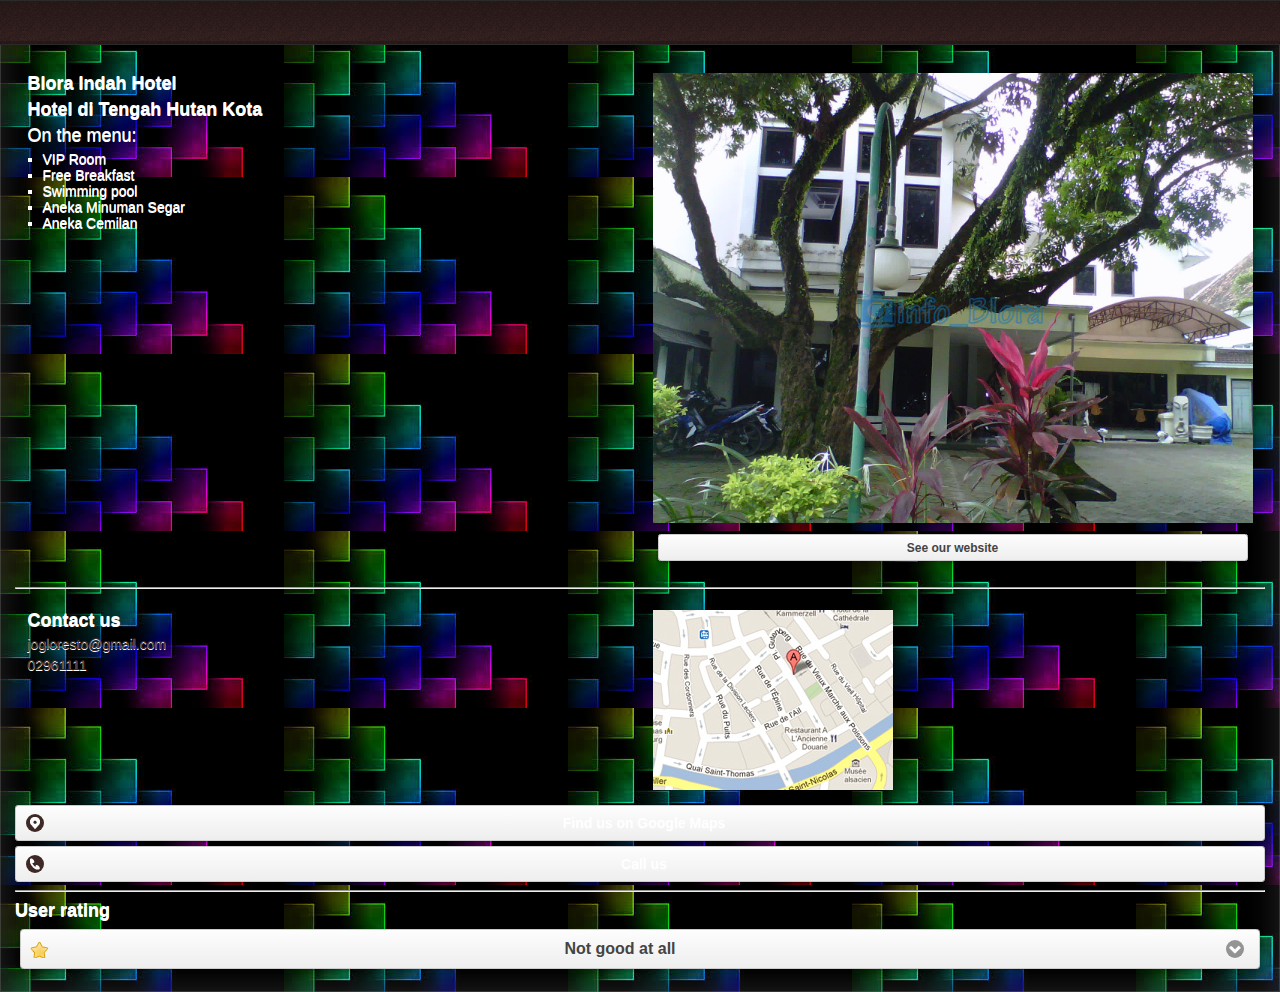
<file: my_data/www/BLRindah.html>
<!DOCTYPE html> 
<html> 
<head> 
	<meta charset="UTF-8">
	<title>Blora Mustika</title> 
	<meta name="viewport" content="width=device-width, initial-scale=1"> 
	<link rel="stylesheet" href="jquery.mobile.structure-1.0.1.css" />
	<link rel="apple-touch-icon" href="images/launch_icon_57.png" />
	<link rel="apple-touch-icon" sizes="72x72" href="images/launch_icon_72.png" />
	<link rel="apple-touch-icon" sizes="114x114" href="images/launch_icon_114.png" />
	<link rel="stylesheet" href="jquery.mobile-1.0.1.css" />
	<link rel="stylesheet" href="custom.css" />
	<script src="js/jquery-1.7.1.min.js"></script>
	<script src="js/jquery.mobile-1.0.1.min.js"></script>
</head> 
<body> 
<div id="restau" data-role="page" data-add-back-btn="true">
	
	<div data-role="header"> 
		<h1> Restaurant Picker</h1>
	</div> 
	
	<div data-role="content">
	<div class="ui-grid-a" id="restau_infos">	
		<div class="ui-block-a">
		<h1><strong> Blora Indah Hotel</strong></h1>
		<p><strong>  Hotel di Tengah Hutan Kota</strong></p>
		<p> On the menu: </p>
			<ul> 
				<li> VIP Room</li>
				<li> Free Breakfast </li>
				<li> Swimming pool </li>
				<li> Aneka Minuman Segar </li>
                <li> Aneka Cemilan </li>
							</ul>			
		</div>		
		<div class="ui-block-b">
		<p><img src="bl.jpg" alt="jeannette photo"/></p>
		<p><a href="http://www.infoblora.com/2013/02/hotel-blora-indah_8.html" rel="external" data-role="button"> See our website</a></p>
		</div>
	</div><!-- /grid-a -->
	<hr/>
	
	<div class="ui-grid-a" id="contact_infos">	
		<div class="ui-block-a">
		<h2> Contact us</h2>
		<p>jogloresto@gmail.com</p>
		<p> 02961111	</p>		
		</div>		
		<div class="ui-block-b">
		<img src="01_maps.jpg" alt="plan jeanette"/>
		</div>
	</div><!-- /grid-a -->
	<div id="contact_buttons">	
		<a href="https://www.google.co.id/maps/place/Blora+Indah/@-6.970933,111.435495,15z/data=!4m2!3m1!1s0x0:0xbce4ec0aa17e371a?sa=X&ei=MmiCVfeyGsTe8AXA5YG4AQ&ved=0CHwQ_BIwDg" data-role="button" data-icon="maps"> Find us on Google Maps </a> 	
		<a href="tel:0388161072"  data-role="button" data-icon="tel"> Call us </a>	
	</div>	
	<hr/>
	
	<div id="notation">	
	<form>
	<label for="select-choice-0" class="select"><h2> User rating </h2></label>
		<select name="note_utilisateur" id="note_utilisateur" data-native-menu="false" data-theme="c" >
		   <option value="one" class="one"> Not good at all </option>
		   <option value="two" class="two">Average </option>
		   <option value="three" class="three">Pretty good </option>
		   <option value="four" class="four"> Excellent </option>
		</select>	
	</form>
	</div>


	<script type="text/javascript">

	$( '#restau' ).live( 'pageinit',function(event){
		var SelectedOptionClass = $('option:selected').attr('class');
		$('div.ui-select').addClass(SelectedOptionClass);
		
		$('#note_utilisateur').live('change', function(){	 
			$('div.ui-select').removeClass(SelectedOptionClass);
			
			SelectedOptionClass = $('option:selected').attr('class');
			$('div.ui-select').addClass(SelectedOptionClass);		
			
		 });
		
	  
	});

	</script>
	

	</div>


</div><!-- /page -->
</body>
</html>
</file>
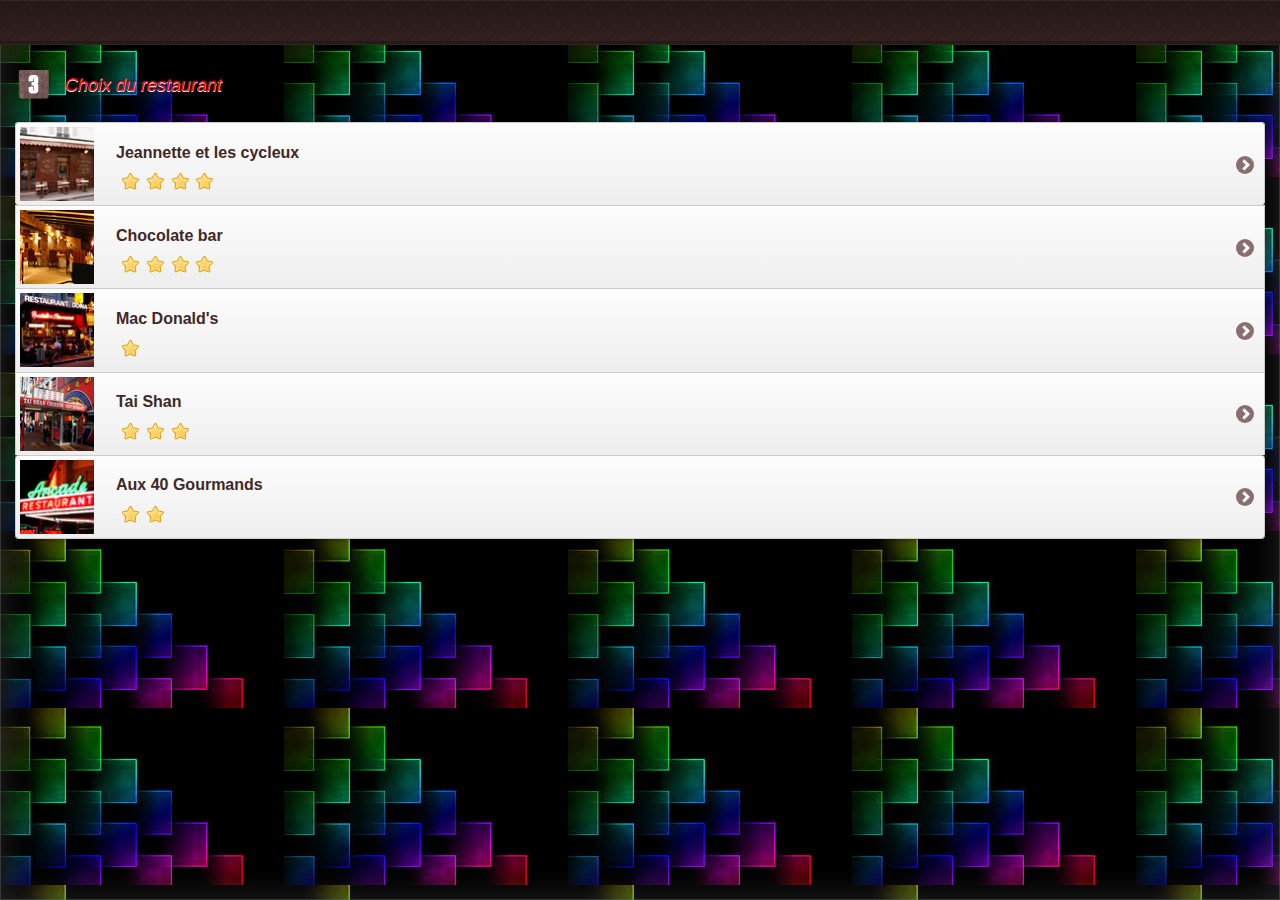
<file: my_data/www/choix_restau.html>
<!DOCTYPE html> 
<html> 
<head> 
	<meta charset="UTF-8">
	<title>Restaurant Picker</title> 
	<meta name="viewport" content="width=device-width, initial-scale=1"> 
	<link rel="stylesheet" href="jquery.mobile.structure-1.0.1.css" />
	<link rel="apple-touch-icon" href="images/launch_icon_57.png" />
	<link rel="apple-touch-icon" sizes="72x72" href="images/launch_icon_72.png" />
	<link rel="apple-touch-icon" sizes="114x114" href="images/launch_icon_114.png" />
	<link rel="stylesheet" href="jquery.mobile-1.0.1.css" />
	<link rel="stylesheet" href="custom.css" />
	<script src="js/jquery-1.7.1.min.js"></script>
	<script src="js/jquery.mobile-1.0.1.min.js"></script>
</head> 
<body> 
<div id="choisir_restau" data-role="page" data-add-back-btn="true">
	
	<div data-role="header"> 
		<h1> Restaurant Picker</h1>
	</div> 

	<div data-role="content">
	
	<div class="choice_list"> 
	<h1> Choix du restaurant </h1>
	
	<ul data-role="listview" data-inset="true" >
	<li><a href="restaurant.html" data-transition="slidedown"> <img src="restau01_mini.jpg"/> <h2> Jeannette et les cycleux </h2> <p class="classement four"> 4 étoiles </p></a></li>
	<li><a href="restaurant.html" data-transition="slidedown"> <img src="restau02_mini.jpg "/> <h2> Chocolate bar  </h2> <p class="classement four"> 4 étoiles </p> </a></li>
	<li><a href="restaurant.html" data-transition="slidedown"> <img src="restau03_mini.jpg "/> <h2> Mac Donald's</h2> <p class="classement one"> 1 étoiles </p> </a></li>
	<li><a href="restaurant.html" data-transition="slidedown"> <img src="restau04_mini.jpg "/> <h2> Tai Shan</h2> <p class="classement three"> 3 étoile </p> </a></li>
	<li><a href="restaurant.html" data-transition="slidedown"> <img src=" restau05_mini.jpg"/> <h2> Aux 40 Gourmands</h2> <p class="classement two"> 2 étoiles </p> </a></li>
	</ul>	
	
	</div>
	</div>

</div><!-- /page -->
</body>
</html>
</file>
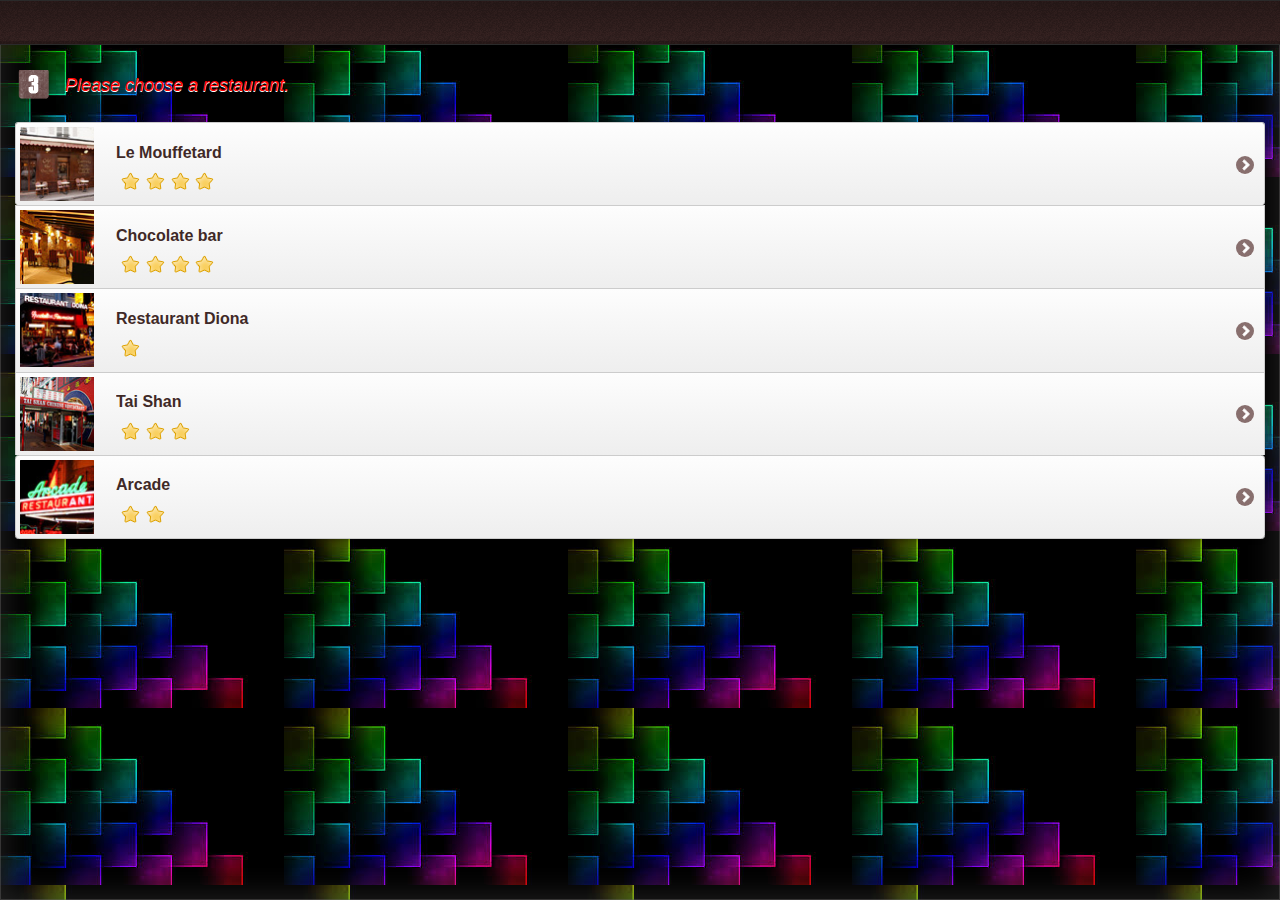
<file: my_data/www/choose_restaurant.html>
<!DOCTYPE html> 
<html> 
<head> 
	<meta charset="UTF-8">
	<title>Restaurant Picker</title> 
	<meta name="viewport" content="width=device-width, initial-scale=1"> 
	<link rel="stylesheet" href="jquery.mobile.structure-1.0.1.css" />
	<link rel="apple-touch-icon" href="images/launch_icon_57.png" />
	<link rel="apple-touch-icon" sizes="72x72" href="images/launch_icon_72.png" />
	<link rel="apple-touch-icon" sizes="114x114" href="images/launch_icon_114.png" />
	<link rel="stylesheet" href="jquery.mobile-1.0.1.css" />
	<link rel="stylesheet" href="custom.css" />
	<script src="js/jquery-1.7.1.min.js"></script>
	<script src="js/jquery.mobile-1.0.1.min.js"></script>
</head> 
<body> 
<div id="choisir_restau" data-role="page" data-add-back-btn="true">
	
	<div data-role="header"> 
		<h1> Restaurant Picker</h1>
	</div> 

	<div data-role="content">
	
	<div class="choice_list"> 
	<h1> Please choose a restaurant.</h1>
	
	<ul data-role="listview" data-inset="true" >
	<li><a href="restaurant.html" data-transition="slidedown"> <img src="restau01_mini.jpg"/> <h2> Le Mouffetard</h2> <p class="classement four"> 4 stars  </p></a></li>
	<li><a href="restaurant.html" data-transition="slidedown"> <img src="restau02_mini.jpg "/> <h2> Chocolate bar  </h2> <p class="classement four"> 4 stars  </p> </a></li>
	<li><a href="restaurant.html" data-transition="slidedown"> <img src="restau03_mini.jpg "/> <h2> Restaurant Diona</h2> <p class="classement one"> 1 star  </p> </a></li>
	<li><a href="restaurant.html" data-transition="slidedown"> <img src="restau04_mini.jpg "/> <h2> Tai Shan</h2> <p class="classement three"> 3 stars  </p> </a></li>
	<li><a href="restaurant.html" data-transition="slidedown"> <img src=" restau05_mini.jpg"/> <h2> Arcade</h2> <p class="classement two"> 2 stars </p> </a></li>
	</ul>	
	
	</div>
	</div>

</div><!-- /page -->
</body>
</html>
</file>
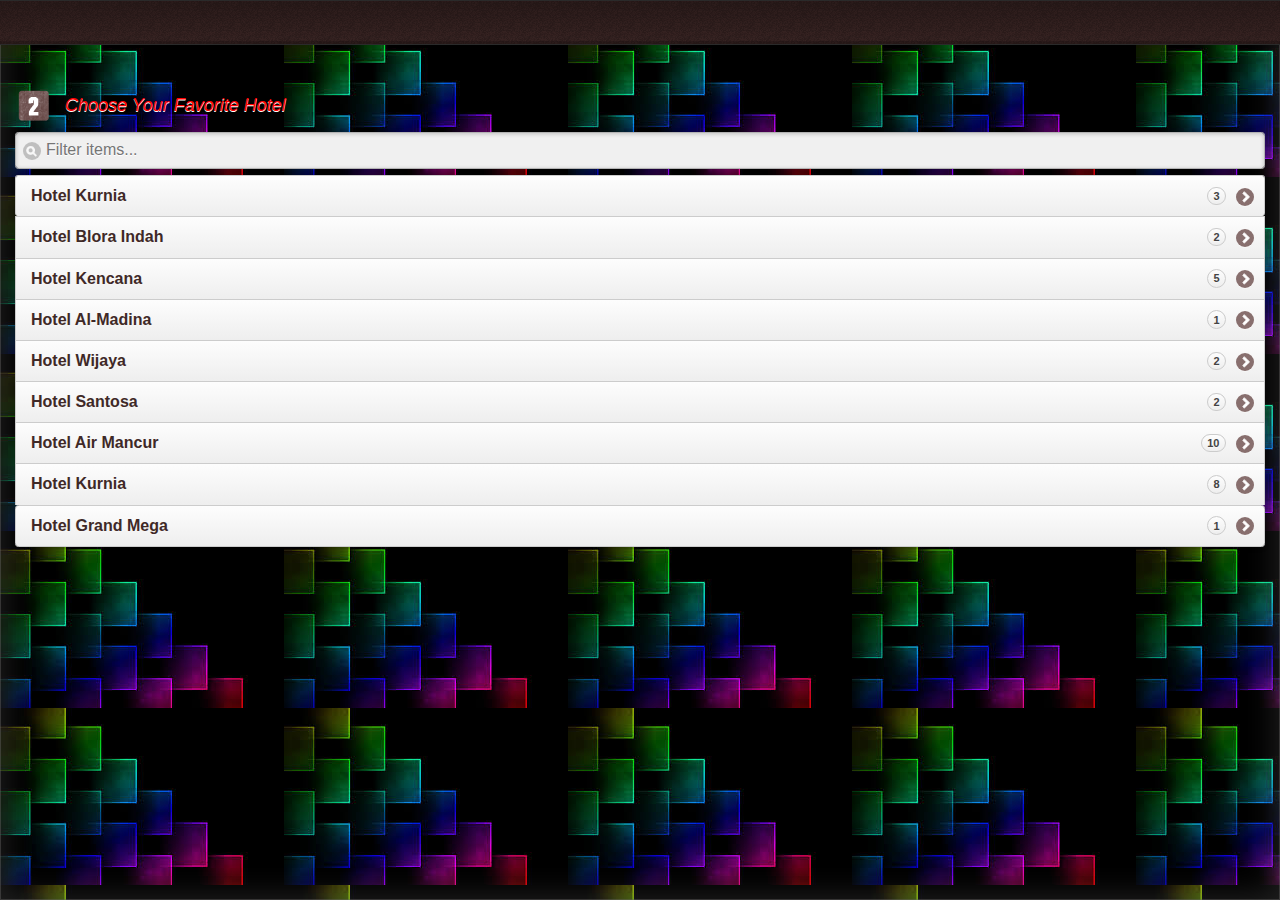
<file: my_data/www/choose_town.html>
<!DOCTYPE html> 
<html> 
<head> 
	 <meta charset="UTF-8">
	<title>Restaurant Picker</title> 
	<meta name="viewport" content="width=device-width, initial-scale=1"> 
	<link rel="stylesheet" href="jquery.mobile.structure-1.0.1.css" />
	<link rel="apple-touch-icon" href="images/launch_icon_57.png" />
	<link rel="apple-touch-icon" sizes="72x72" href="images/launch_icon_72.png" />
	<link rel="apple-touch-icon" sizes="114x114" href="images/launch_icon_114.png" />
	<link rel="stylesheet" href="jquery.mobile-1.0.1.css" />
	<link rel="stylesheet" href="custom.css" />
	<script src="js/jquery-1.7.1.min.js"></script>
	<script src="js/jquery.mobile-1.0.1.min.js"></script>
</head> 
<body> 
<div id="choisir_ville" data-role="page" data-add-back-btn="true">
	
	<div data-role="header"> 
		<h1> Restaurant Picker</h1>
	</div> 

	<div data-role="content">
	
	<div class="choice_list"> 
	<h1> Choose Your Favorite Hotel </h1>
	
	<ul data-role="listview" data-inset="true" data-filter="true"  >
	<li><a href="choose_restaurant.html"  data-transition="slidedown"> Hotel Kurnia <span class="ui-li-count" > 3 </span></a> </li>
	<li><a href="choose_restaurant.html"  data-transition="slidedown"> Hotel Blora Indah <span class="ui-li-count" > 2 </span></a> </li>
	<li><a href="choose_restaurant.html" data-transition="slidedown">  Hotel Kencana <span class="ui-li-count" > 5 </span></a> </li>
	<li><a href="choose_restaurant.html" data-transition="slidedown"> Hotel Al-Madina <span class="ui-li-count" > 1</span></a> </li>
	<li><a href="choose_restaurant.html" data-transition="slidedown"> Hotel Wijaya <span class="ui-li-count" > 2</span></a> </li>	
	<li><a href="choose_restaurant.html" data-transition="slidedown"> Hotel Santosa<span class="ui-li-count" > 2</span></a> </li>
	<li><a href="choose_restaurant.html" data-transition="slidedown"> Hotel Air Mancur <span class="ui-li-count" > 10 </span></a> </li>	
	<li><a href="choose_restaurant.html" data-transition="slidedown"> Hotel Kurnia<span class="ui-li-count" > 8 </span></a> </li>
	<li><a href="choose_restaurant.html" data-transition="slidedown"> Hotel Grand Mega <span class="ui-li-count" > 1 </span></a> </li>
	
	</ul>
	</div>
	
	</div>

</div><!-- /page -->
</body>
</html>
</file>
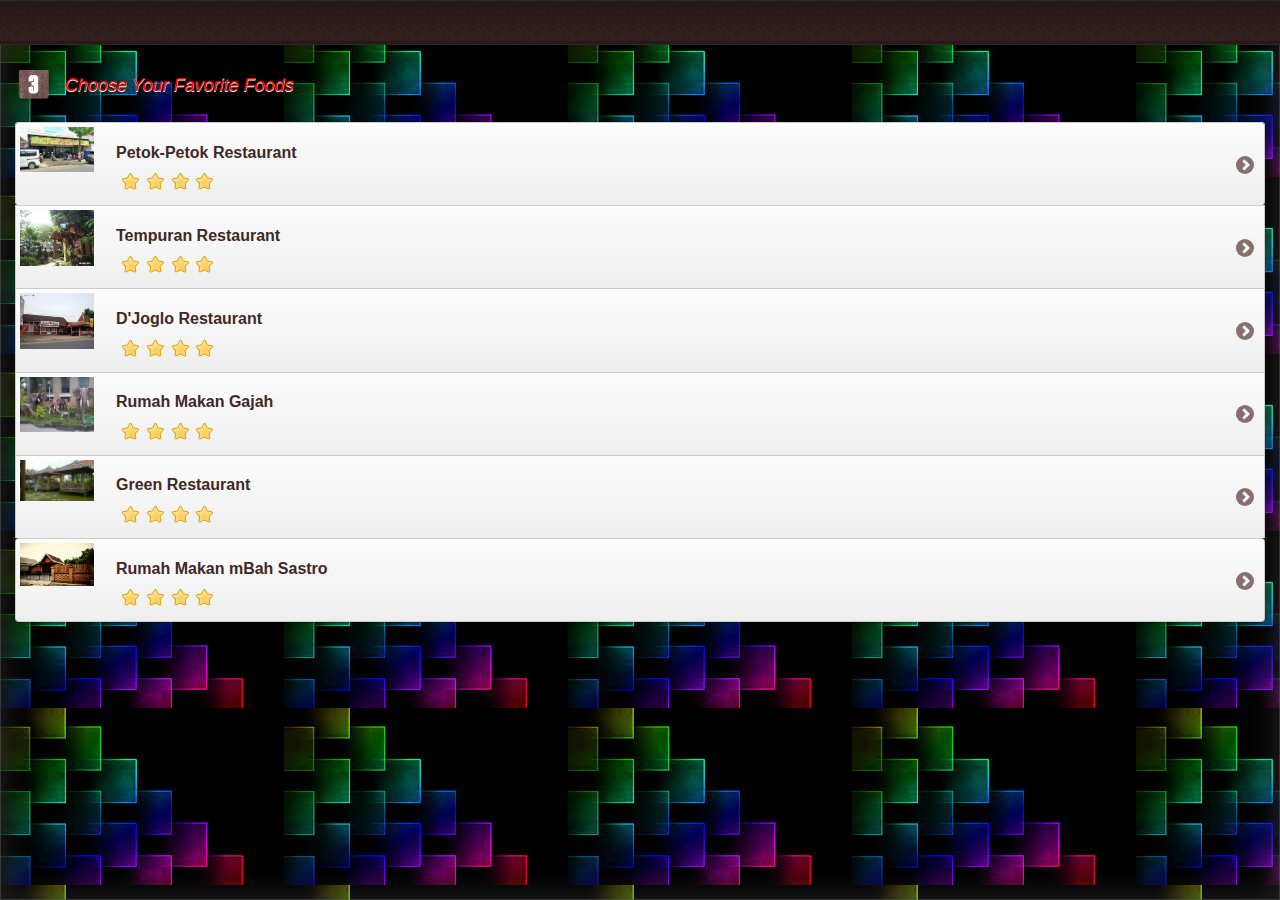
<file: my_data/www/chose_makan.html>
<!DOCTYPE html> 
<html> 
<head> 
	<meta charset="UTF-8">
	<title>Blora Mustika</title> 
	<meta name="viewport" content="width=device-width, initial-scale=1"> 
	<link rel="stylesheet" href="jquery.mobile.structure-1.0.1.css" />
	<link rel="apple-touch-icon" href="images/launch_icon_57.png" />
	<link rel="apple-touch-icon" sizes="72x72" href="images/launch_icon_72.png" />
	<link rel="apple-touch-icon" sizes="114x114" href="images/launch_icon_114.png" />
	<link rel="stylesheet" href="jquery.mobile-1.0.1.css" />
	<link rel="stylesheet" href="custom.css" />
	<script src="js/jquery-1.7.1.min.js"></script>
	<script src="js/jquery.mobile-1.0.1.min.js"></script>
</head> 
<body> 
<div id="choisir_restau" data-role="page" data-add-back-btn="true">
	
	<div data-role="header"> 
		<h1> Restaurant Picker</h1>
	</div> 

	<div data-role="content">
	
	<div class="choice_list"> 
	<h1> Choose Your Favorite Foods </h1>
	
	<ul data-role="listview" data-inset="true" >
	<li><a href="petokP.html" data-transition="slidedown"> <img src="petok.jpg"/> <h2> Petok-Petok Restaurant </h2> <p class="classement five"> 4 étoiles </p></a></li>
	<li><a href="tempuran.html" data-transition="slidedown"> <img src="tempu.jpg "/> <h2> Tempuran Restaurant  </h2> <p class="classement five"> 4 étoiles </p> </a></li>
	<li><a href="joglo.html" data-transition="slidedown"> <img src="joglo.jpg "/> <h2> D'Joglo Restaurant</h2> <p class="classement five"> 1 étoiles </p> </a></li>
	<li><a href="restaurant.html" data-transition="slidedown"> <img src="gajah.jpg "/> <h2> Rumah Makan Gajah</h2> <p class="classement five"> 3 étoile </p> </a></li>
	<li><a href="restaurant.html" data-transition="slidedown"> <img src=" green.jpg"/> <h2> Green Restaurant</h2> <p class="classement five"> 2 étoiles </p> </a></li>
	<li><a href="restaurant.html" data-transition="slidedown"> <img src=" sastro.jpg"/> <h2> Rumah Makan mBah Sastro</h2> <p class="classement five"> 2 étoiles </p> </a></li>
	
	</ul>	
	
	</div>
	</div>

</div><!-- /page -->
</body>
</html>
</file>
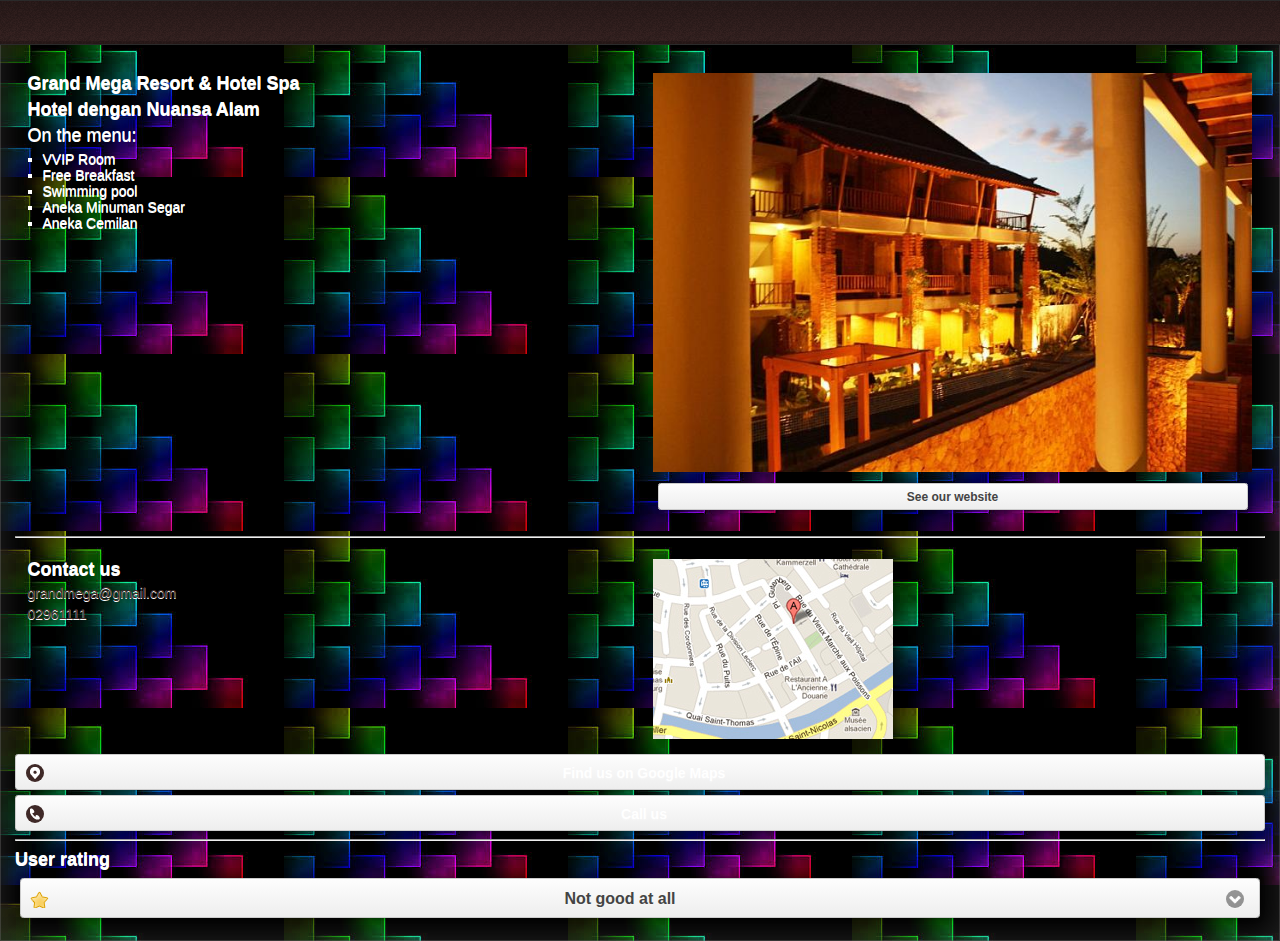
<file: my_data/www/grandMega.html>
<!DOCTYPE html> 
<html> 
<head> 
	<meta charset="UTF-8">
	<title>Blora Mustika</title> 
	<meta name="viewport" content="width=device-width, initial-scale=1"> 
	<link rel="stylesheet" href="jquery.mobile.structure-1.0.1.css" />
	<link rel="apple-touch-icon" href="images/launch_icon_57.png" />
	<link rel="apple-touch-icon" sizes="72x72" href="images/launch_icon_72.png" />
	<link rel="apple-touch-icon" sizes="114x114" href="images/launch_icon_114.png" />
	<link rel="stylesheet" href="jquery.mobile-1.0.1.css" />
	<link rel="stylesheet" href="custom.css" />
	<script src="js/jquery-1.7.1.min.js"></script>
	<script src="js/jquery.mobile-1.0.1.min.js"></script>
</head> 
<body> 
<div id="restau" data-role="page" data-add-back-btn="true">
	
	<div data-role="header"> 
		<h1> Restaurant Picker</h1>
	</div> 
	
	<div data-role="content">
	<div class="ui-grid-a" id="restau_infos">	
		<div class="ui-block-a">
		<h1><strong> Grand Mega Resort & Hotel Spa</strong></h1>
		<p><strong>  Hotel dengan Nuansa Alam</strong></p>
		<p> On the menu: </p>
			<ul> 
				<li> VVIP Room</li>
				<li> Free Breakfast </li>
				<li> Swimming pool </li>
				<li> Aneka Minuman Segar </li>
                <li> Aneka Cemilan </li>
							</ul>			
		</div>		
		<div class="ui-block-b">
		<p><img src="mega.jpg" alt="jeannette photo"/></p>
		<p><a href="http://www.grandmegaresort.com/" rel="external" data-role="button"> See our website</a></p>
		</div>
	</div><!-- /grid-a -->
	<hr/>
	
	<div class="ui-grid-a" id="contact_infos">	
		<div class="ui-block-a">
		<h2> Contact us</h2>
		<p>grandmega@gmail.com</p>
		<p> 02961111	</p>		
		</div>		
		<div class="ui-block-b">
		<img src="01_maps.jpg" alt="plan jeanette"/>
		</div>
	</div><!-- /grid-a -->
	<div id="contact_buttons">	
		<a href="https://www.google.co.id/maps/place/Grand+Mega+Resort+%26+Spa/@-7.134641,111.58188,15z/data=!4m2!3m1!1s0x0:0x8ec4c00b0f00703c?sa=X&ei=cWmCVdLBHs_z8gX547roDw&ved=0CJABEPwSMA0" data-role="button" data-icon="maps"> Find us on Google Maps </a> 	
		<a href="tel:0388161072"  data-role="button" data-icon="tel"> Call us </a>	
	</div>	
	<hr/>
	
	<div id="notation">	
	<form>
	<label for="select-choice-0" class="select"><h2> User rating </h2></label>
		<select name="note_utilisateur" id="note_utilisateur" data-native-menu="false" data-theme="c" >
		   <option value="one" class="one"> Not good at all </option>
		   <option value="two" class="two">Average </option>
		   <option value="three" class="three">Pretty good </option>
		   <option value="four" class="four"> Excellent </option>
		</select>	
	</form>
	</div>


	<script type="text/javascript">

	$( '#restau' ).live( 'pageinit',function(event){
		var SelectedOptionClass = $('option:selected').attr('class');
		$('div.ui-select').addClass(SelectedOptionClass);
		
		$('#note_utilisateur').live('change', function(){	 
			$('div.ui-select').removeClass(SelectedOptionClass);
			
			SelectedOptionClass = $('option:selected').attr('class');
			$('div.ui-select').addClass(SelectedOptionClass);		
			
		 });
		
	  
	});

	</script>
	

	</div>


</div><!-- /page -->
</body>
</html>
</file>
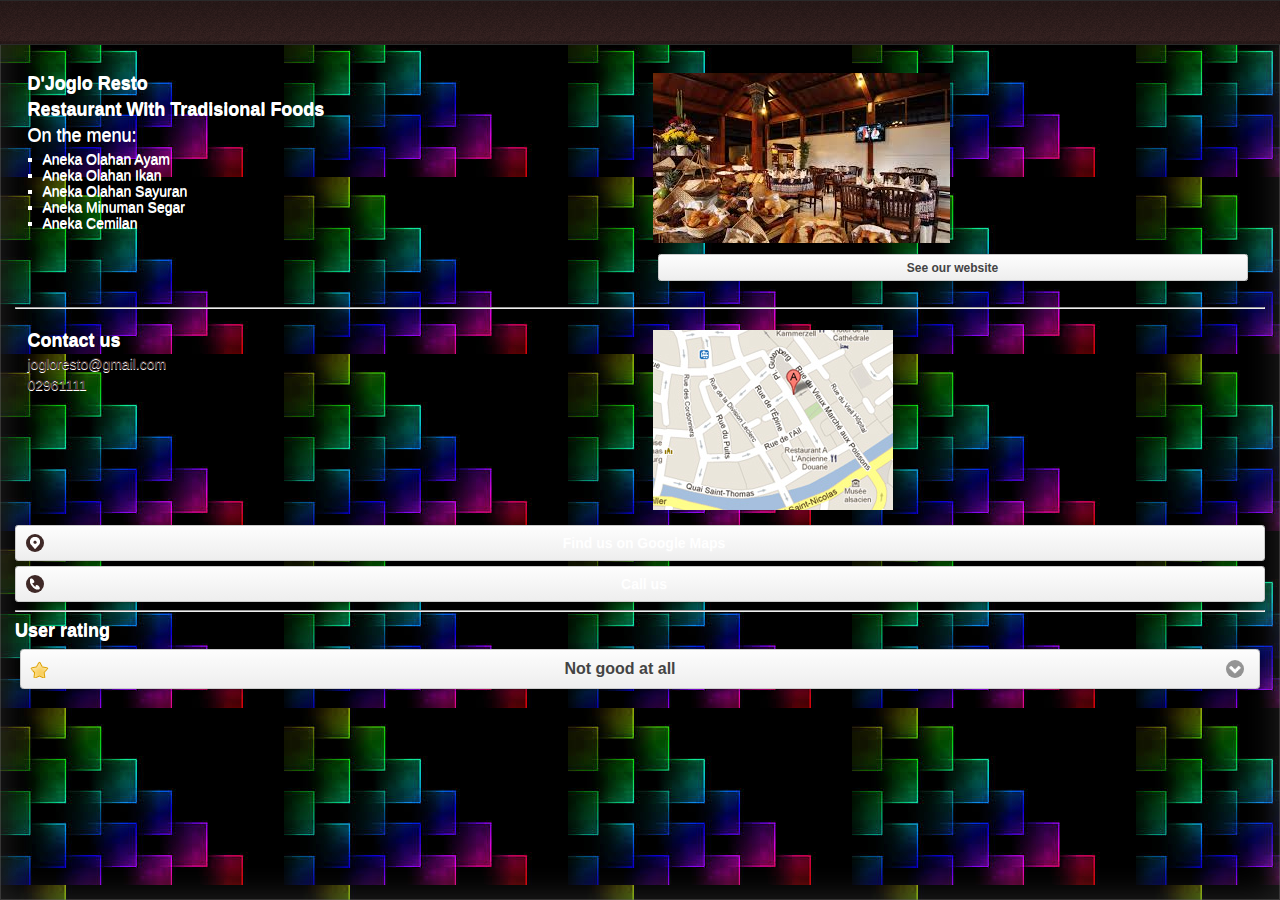
<file: my_data/www/joglo.html>
<!DOCTYPE html> 
<html> 
<head> 
	<meta charset="UTF-8">
	<title>Blora Mustika</title> 
	<meta name="viewport" content="width=device-width, initial-scale=1"> 
	<link rel="stylesheet" href="jquery.mobile.structure-1.0.1.css" />
	<link rel="apple-touch-icon" href="images/launch_icon_57.png" />
	<link rel="apple-touch-icon" sizes="72x72" href="images/launch_icon_72.png" />
	<link rel="apple-touch-icon" sizes="114x114" href="images/launch_icon_114.png" />
	<link rel="stylesheet" href="jquery.mobile-1.0.1.css" />
	<link rel="stylesheet" href="custom.css" />
	<script src="js/jquery-1.7.1.min.js"></script>
	<script src="js/jquery.mobile-1.0.1.min.js"></script>
</head> 
<body> 
<div id="restau" data-role="page" data-add-back-btn="true">
	
	<div data-role="header"> 
		<h1> Restaurant Picker</h1>
	</div> 
	
	<div data-role="content">
	<div class="ui-grid-a" id="restau_infos">	
		<div class="ui-block-a">
		<h1> D'Joglo Resto</h1>
		<p><strong>  Restaurant With Tradisional Foods</strong></p>
		<p> On the menu: </p>
			<ul> 
				<li> Aneka Olahan Ayam</li>
				<li> Aneka Olahan Ikan </li>
				<li> Aneka Olahan Sayuran </li>
				<li> Aneka Minuman Segar </li>
                <li> Aneka Cemilan </li>
							</ul>			
		</div>		
		<div class="ui-block-b">
		<p><img src="jgl.jpg" alt="jeannette photo"/></p>
		<p><a href="https://www.facebook.com/pages/Resto-Djoglo-BLora-Depan-KeCamaTan-koTa-BLora/176269089162316" rel="external" data-role="button"> See our website</a></p>
		</div>
	</div><!-- /grid-a -->
	<hr/>
	
	<div class="ui-grid-a" id="contact_infos">	
		<div class="ui-block-a">
		<h2> Contact us</h2>
		<p>jogloresto@gmail.com</p>
		<p> 02961111	</p>		
		</div>		
		<div class="ui-block-b">
		<img src="01_maps.jpg" alt="plan jeanette"/>
		</div>
	</div><!-- /grid-a -->
	<div id="contact_buttons">	
		<a href="https://www.google.co.id/maps/place/D'Joglo/@-6.97097,111.435471,15z/data=!4m2!3m1!1s0x0:0x5819926266447916" data-role="button" data-icon="maps"> Find us on Google Maps </a> 	
		<a href="tel:0388161072"  data-role="button" data-icon="tel"> Call us </a>	
	</div>	
	<hr/>
	
	<div id="notation">	
	<form>
	<label for="select-choice-0" class="select"><h2> User rating </h2></label>
		<select name="note_utilisateur" id="note_utilisateur" data-native-menu="false" data-theme="c" >
		   <option value="one" class="one"> Not good at all </option>
		   <option value="two" class="two">Average </option>
		   <option value="three" class="three">Pretty good </option>
		   <option value="four" class="four"> Excellent </option>
		</select>	
	</form>
	</div>


	<script type="text/javascript">

	$( '#restau' ).live( 'pageinit',function(event){
		var SelectedOptionClass = $('option:selected').attr('class');
		$('div.ui-select').addClass(SelectedOptionClass);
		
		$('#note_utilisateur').live('change', function(){	 
			$('div.ui-select').removeClass(SelectedOptionClass);
			
			SelectedOptionClass = $('option:selected').attr('class');
			$('div.ui-select').addClass(SelectedOptionClass);		
			
		 });
		
	  
	});

	</script>
	

	</div>


</div><!-- /page -->
</body>
</html>
</file>
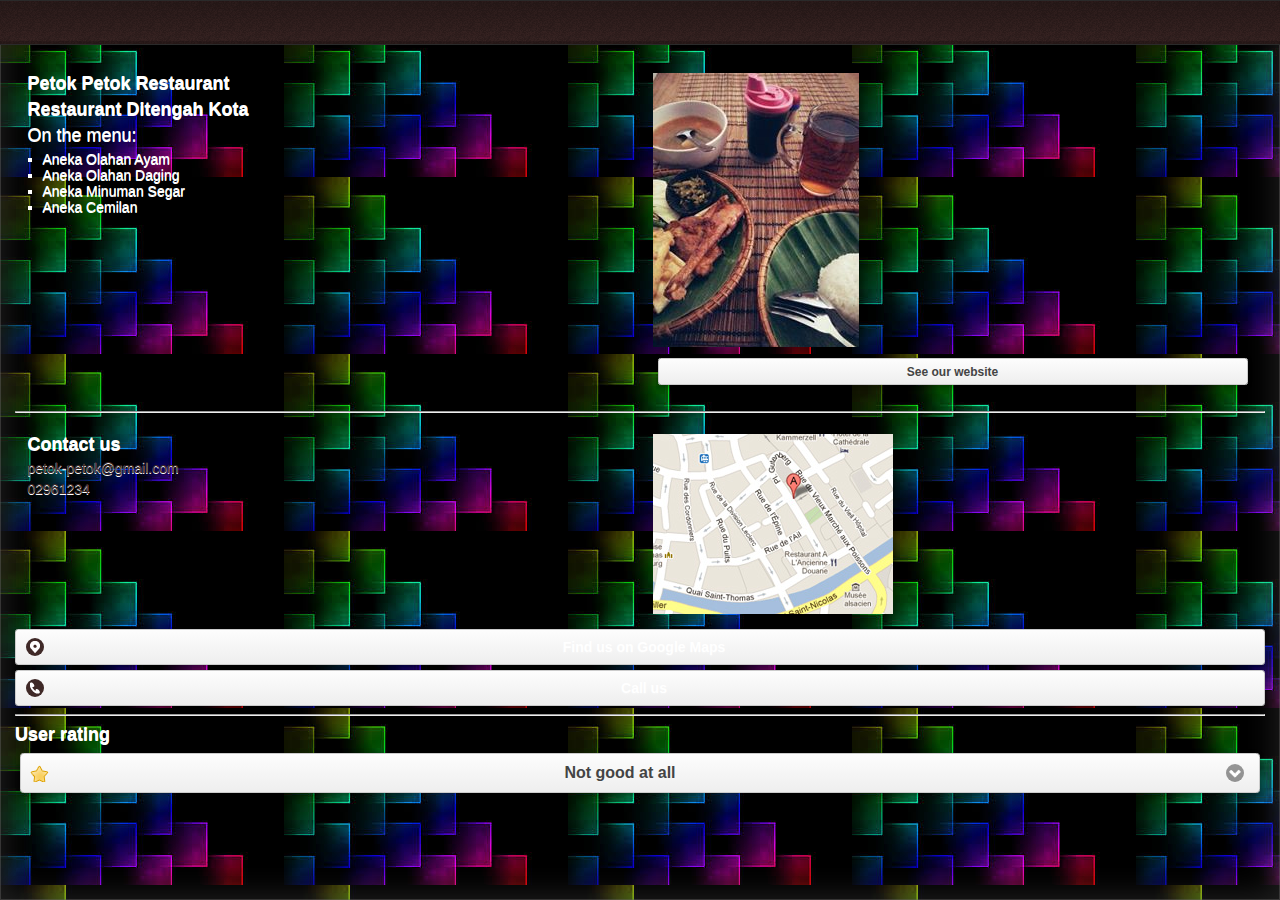
<file: my_data/www/petokP.html>
<!DOCTYPE html> 
<html> 
<head> 
	<meta charset="UTF-8">
	<title>Blora Mustika</title> 
	<meta name="viewport" content="width=device-width, initial-scale=1"> 
	<link rel="stylesheet" href="jquery.mobile.structure-1.0.1.css" />
	<link rel="apple-touch-icon" href="images/launch_icon_57.png" />
	<link rel="apple-touch-icon" sizes="72x72" href="images/launch_icon_72.png" />
	<link rel="apple-touch-icon" sizes="114x114" href="images/launch_icon_114.png" />
	<link rel="stylesheet" href="jquery.mobile-1.0.1.css" />
	<link rel="stylesheet" href="custom.css" />
	<script src="js/jquery-1.7.1.min.js"></script>
	<script src="js/jquery.mobile-1.0.1.min.js"></script>
</head> 
<body> 
<div id="restau" data-role="page" data-add-back-btn="true">
	
	<div data-role="header"> 
		<h1> Restaurant Picker</h1>
	</div> 
	
	<div data-role="content">
	<div class="ui-grid-a" id="restau_infos">	
		<div class="ui-block-a">
		<h1> Petok Petok Restaurant</h1>
		<p><strong>  Restaurant Ditengah Kota</strong></p>
		<p> On the menu: </p>
			<ul> 
				<li> Aneka Olahan Ayam</li>
				<li> Aneka Olahan Daging </li>
				<li> Aneka Minuman Segar </li>
                <li> Aneka Cemilan </li>
							</ul>			
		</div>		
		<div class="ui-block-b">
		<p><img src="pet.jpg" alt="jeannette photo"/></p>
		<p><a href="https://www.facebook.com/pages/Petok-Petok/339783952822609?sk=timeline#" rel="external" data-role="button"> See our website</a></p>
		</div>
	</div><!-- /grid-a -->
	<hr/>
	
	<div class="ui-grid-a" id="contact_infos">	
		<div class="ui-block-a">
		<h2> Contact us</h2>
		<p>petok-petok@gmail.com</p>
		<p> 02961234	</p>		
		</div>		
		<div class="ui-block-b">
		<img src="01_maps.jpg" alt="plan jeanette"/>
		</div>
	</div><!-- /grid-a -->
	<div id="contact_buttons">	
		<a href="https://www.facebook.com/pages/Petok-Petok/339783952822609?sk=timeline" data-role="button" data-icon="maps"> Find us on Google Maps </a> 	
		<a href="tel:0388161072"  data-role="button" data-icon="tel"> Call us </a>	
	</div>	
	<hr/>
	
	<div id="notation">	
	<form>
	<label for="select-choice-0" class="select"><h2> User rating </h2></label>
		<select name="note_utilisateur" id="note_utilisateur" data-native-menu="false" data-theme="c" >
		   <option value="one" class="one"> Not good at all </option>
		   <option value="two" class="two">Average </option>
		   <option value="three" class="three">Pretty good </option>
		   <option value="four" class="four"> Excellent </option>
		</select>	
	</form>
	</div>


	<script type="text/javascript">

	$( '#restau' ).live( 'pageinit',function(event){
		var SelectedOptionClass = $('option:selected').attr('class');
		$('div.ui-select').addClass(SelectedOptionClass);
		
		$('#note_utilisateur').live('change', function(){	 
			$('div.ui-select').removeClass(SelectedOptionClass);
			
			SelectedOptionClass = $('option:selected').attr('class');
			$('div.ui-select').addClass(SelectedOptionClass);		
			
		 });
		
	  
	});

	</script>
	

	</div>


</div><!-- /page -->
</body>
</html>
</file>
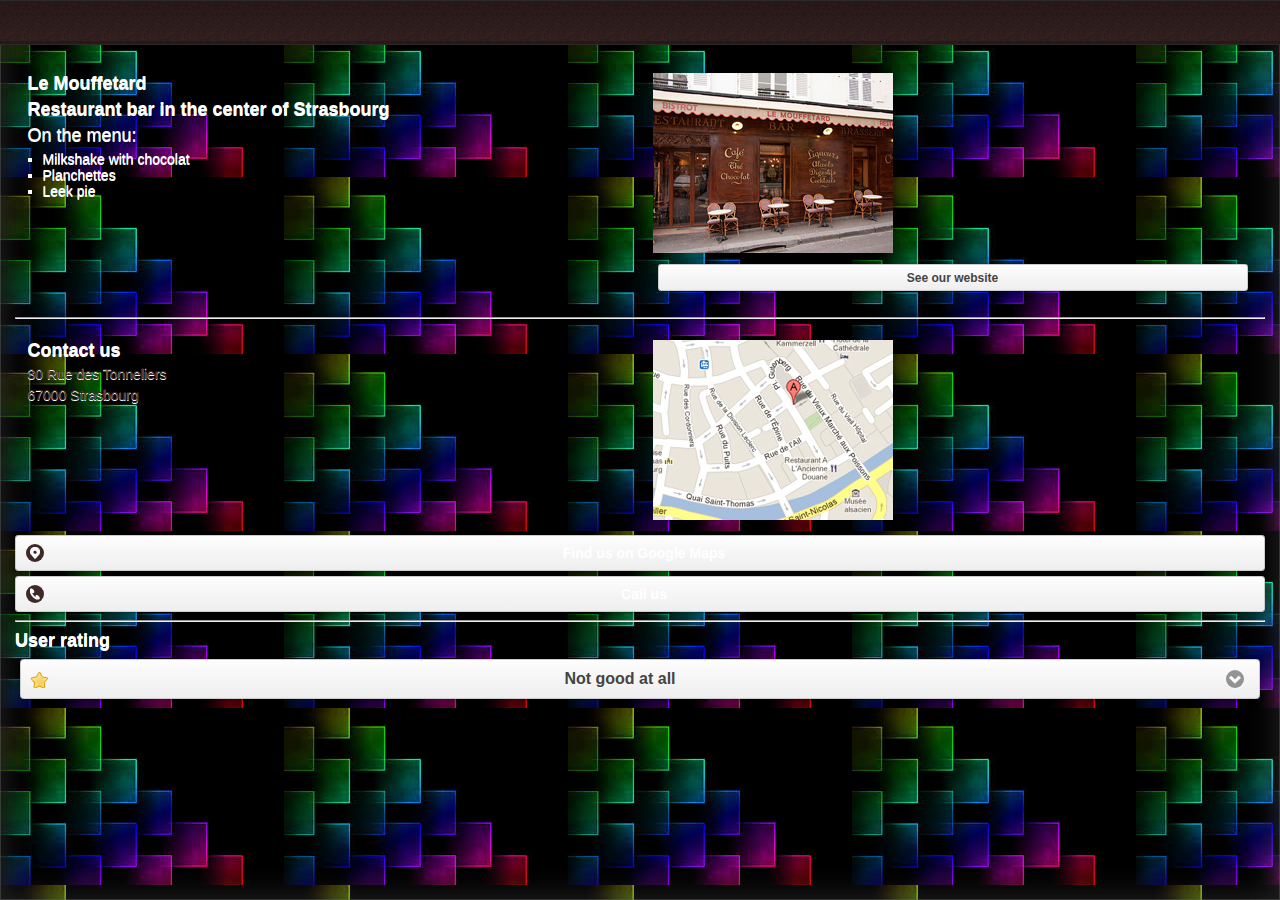
<file: my_data/www/restaurant.html>
<!DOCTYPE html> 
<html> 
<head> 
	<meta charset="UTF-8">
	<title>Restaurant Picker</title> 
	<meta name="viewport" content="width=device-width, initial-scale=1"> 
	<link rel="stylesheet" href="jquery.mobile.structure-1.0.1.css" />
	<link rel="apple-touch-icon" href="images/launch_icon_57.png" />
	<link rel="apple-touch-icon" sizes="72x72" href="images/launch_icon_72.png" />
	<link rel="apple-touch-icon" sizes="114x114" href="images/launch_icon_114.png" />
	<link rel="stylesheet" href="jquery.mobile-1.0.1.css" />
	<link rel="stylesheet" href="custom.css" />
	<script src="js/jquery-1.7.1.min.js"></script>
	<script src="js/jquery.mobile-1.0.1.min.js"></script>
</head> 
<body> 
<div id="restau" data-role="page" data-add-back-btn="true">
	
	<div data-role="header"> 
		<h1> Restaurant Picker</h1>
	</div> 
	
	<div data-role="content">
	<div class="ui-grid-a" id="restau_infos">	
		<div class="ui-block-a">
		<h1> Le Mouffetard</h1>
		<p><strong>  Restaurant bar in the center of Strasbourg</strong></p>
		<p> On the menu: </p>
			<ul> 
				<li> Milkshake with chocolat</li>
				<li> Planchettes </li>
				<li> Leek pie </li>
			</ul>			
		</div>		
		<div class="ui-block-b">
		<p><img src="restau01.jpg" alt="jeannette photo"/></p>
		<p><a href="http://www.google.fr" rel="external" data-role="button"> See our website</a></p>
		</div>
	</div><!-- /grid-a -->
	<hr/>
	
	<div class="ui-grid-a" id="contact_infos">	
		<div class="ui-block-a">
		<h2> Contact us</h2>
		<p>30 Rue des Tonneliers</p>
		<p> 67000 Strasbourg	</p>		
		</div>		
		<div class="ui-block-b">
		<img src="01_maps.jpg" alt="plan jeanette"/>
		</div>
	</div><!-- /grid-a -->
	<div id="contact_buttons">	
		<a href="http://maps.google.fr/maps?q=jeannette+et+les+cycleux&hl=fr&sll=46.75984,1.738281&sspn=10.221882,18.764648&hq=jeannette+et+les+cycleux&t=m&z=13&iwloc=A" data-role="button" data-icon="maps"> Find us on Google Maps </a> 	
		<a href="tel:0388161072"  data-role="button" data-icon="tel"> Call us </a>	
	</div>	
	<hr/>
	
	<div id="notation">	
	<form>
	<label for="select-choice-0" class="select"><h2> User rating </h2></label>
		<select name="note_utilisateur" id="note_utilisateur" data-native-menu="false" data-theme="c" >
		   <option value="one" class="one"> Not good at all </option>
		   <option value="two" class="two">Average </option>
		   <option value="three" class="three">Pretty good </option>
		   <option value="four" class="four"> Excellent </option>
		</select>	
	</form>
	</div>


	<script type="text/javascript">

	$( '#restau' ).live( 'pageinit',function(event){
		var SelectedOptionClass = $('option:selected').attr('class');
		$('div.ui-select').addClass(SelectedOptionClass);
		
		$('#note_utilisateur').live('change', function(){	 
			$('div.ui-select').removeClass(SelectedOptionClass);
			
			SelectedOptionClass = $('option:selected').attr('class');
			$('div.ui-select').addClass(SelectedOptionClass);		
			
		 });
		
	  
	});

	</script>
	

	</div>


</div><!-- /page -->
</body>
</html>
</file>
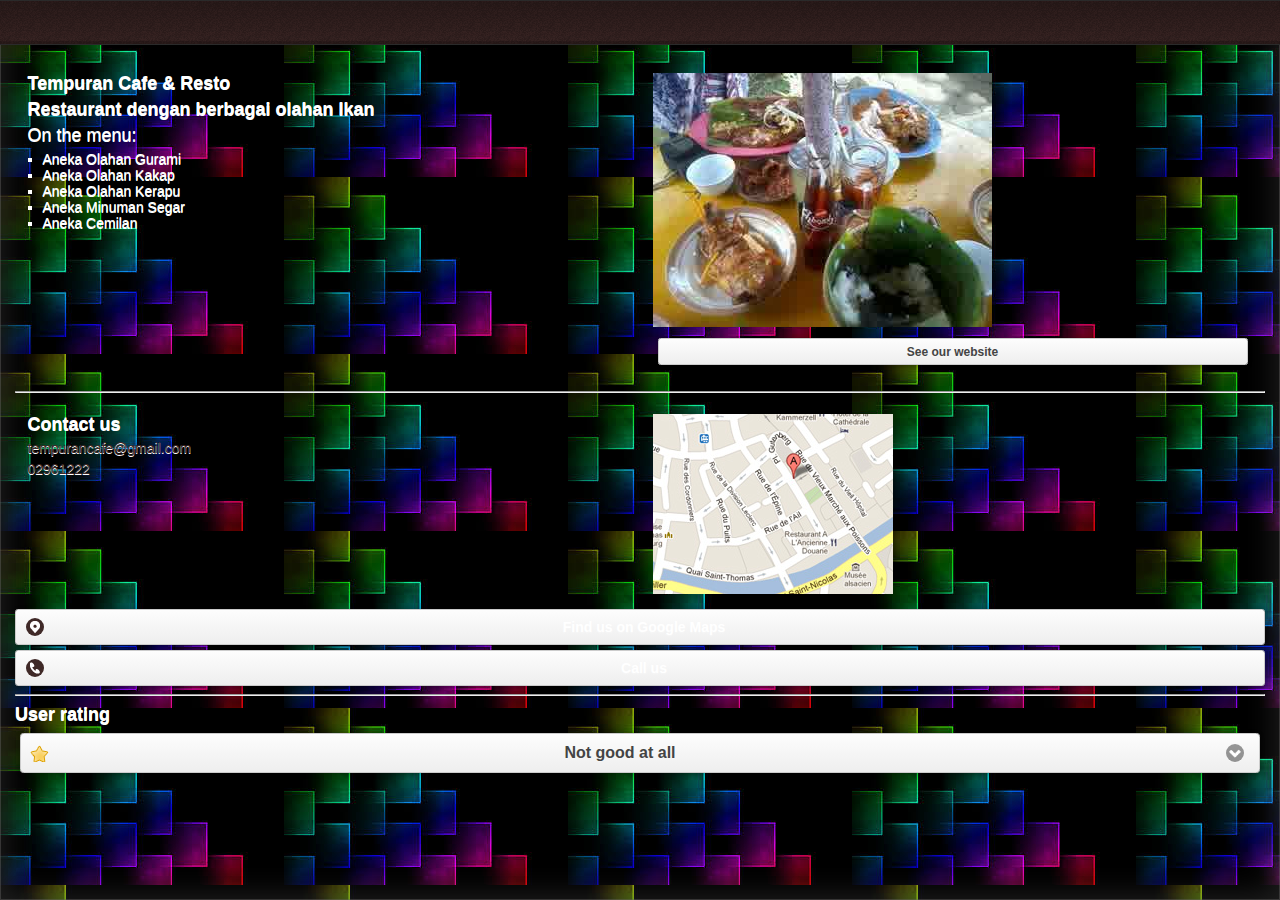
<file: my_data/www/tempuran.html>
<!DOCTYPE html> 
<html> 
<head> 
	<meta charset="UTF-8">
	<title>Blora Mustika</title> 
	<meta name="viewport" content="width=device-width, initial-scale=1"> 
	<link rel="stylesheet" href="jquery.mobile.structure-1.0.1.css" />
	<link rel="apple-touch-icon" href="images/launch_icon_57.png" />
	<link rel="apple-touch-icon" sizes="72x72" href="images/launch_icon_72.png" />
	<link rel="apple-touch-icon" sizes="114x114" href="images/launch_icon_114.png" />
	<link rel="stylesheet" href="jquery.mobile-1.0.1.css" />
	<link rel="stylesheet" href="custom.css" />
	<script src="js/jquery-1.7.1.min.js"></script>
	<script src="js/jquery.mobile-1.0.1.min.js"></script>
</head> 
<body> 
<div id="restau" data-role="page" data-add-back-btn="true">
	
	<div data-role="header"> 
		<h1> Restaurant Picker</h1>
	</div> 
	
	<div data-role="content">
	<div class="ui-grid-a" id="restau_infos">	
		<div class="ui-block-a">
		<h1> Tempuran Cafe & Resto</h1>
		<p><strong>  Restaurant dengan berbagai olahan Ikan</strong></p>
		<p> On the menu: </p>
			<ul> 
				<li> Aneka Olahan Gurami</li>
				<li> Aneka Olahan Kakap </li>
				<li> Aneka Olahan Kerapu </li>
				<li> Aneka Minuman Segar </li>
                <li> Aneka Cemilan </li>
							</ul>			
		</div>		
		<div class="ui-block-b">
		<p><img src="temp.jpg" alt="jeannette photo"/></p>
		<p><a href="https://www.facebook.com/pages/Petok-Petok/339783952822609?sk=timeline#" rel="external" data-role="button"> See our website</a></p>
		</div>
	</div><!-- /grid-a -->
	<hr/>
	
	<div class="ui-grid-a" id="contact_infos">	
		<div class="ui-block-a">
		<h2> Contact us</h2>
		<p>tempurancafe@gmail.com</p>
		<p> 02961222	</p>		
		</div>		
		<div class="ui-block-b">
		<img src="01_maps.jpg" alt="plan jeanette"/>
		</div>
	</div><!-- /grid-a -->
	<div id="contact_buttons">	
		<a href="http://wikimapia.org/#lang=en&lat=-6.906957&lon=111.465268&z=15&m=b&permpoly=3993571" data-role="button" data-icon="maps"> Find us on Google Maps </a> 	
		<a href="tel:0388161072"  data-role="button" data-icon="tel"> Call us </a>	
	</div>	
	<hr/>
	
	<div id="notation">	
	<form>
	<label for="select-choice-0" class="select"><h2> User rating </h2></label>
		<select name="note_utilisateur" id="note_utilisateur" data-native-menu="false" data-theme="c" >
		   <option value="one" class="one"> Not good at all </option>
		   <option value="two" class="two">Average </option>
		   <option value="three" class="three">Pretty good </option>
		   <option value="four" class="four"> Excellent </option>
		</select>	
	</form>
	</div>


	<script type="text/javascript">

	$( '#restau' ).live( 'pageinit',function(event){
		var SelectedOptionClass = $('option:selected').attr('class');
		$('div.ui-select').addClass(SelectedOptionClass);
		
		$('#note_utilisateur').live('change', function(){	 
			$('div.ui-select').removeClass(SelectedOptionClass);
			
			SelectedOptionClass = $('option:selected').attr('class');
			$('div.ui-select').addClass(SelectedOptionClass);		
			
		 });
		
	  
	});

	</script>
	

	</div>


</div><!-- /page -->
</body>
</html>
</file>
<file: my_data/www/custom.css>
/*** general styling */
.ui-page.ui-body-c{
background:url(images/bgr.jpg);
box-shadow:  0px 0px 30px 5px rgba(107, 105, 105, 0.3) inset,
 0px 0px 0px 1px rgba(107, 105, 105, 0.4) inset;

}

.ui-icon.ui-icon-arrow-r {
background-color:rgb(136, 111, 110);
}
.ui-corner-all, 
.ui-corner-top,
.ui-corner-bottom,
.ui-corner-tl,
.ui-corner-tr,
.ui-corner-bl,
.ui-header .ui-btn-corner-all,
.ui-listview-filter .ui-btn-corner-all,
#restau_infos .ui-btn-corner-all,
#contact_buttons .ui-btn-corner-all,
#notation .ui-btn-corner-all{
border-radius:0.2em;
}

.ui-btn-active {
background: #654644; /* Old browsers */
background: -moz-linear-gradient(top,  #654644 0%, #331c1b 100%); /* FF3.6+ */
background: -webkit-gradient(linear, left top, left bottom, color-stop(0%,#654644), color-stop(100%,#331c1b)); /* Chrome,Safari4+ */
background: -webkit-linear-gradient(top,  #654644 0%,#331c1b 100%); /* Chrome10+,Safari5.1+ */
background: -o-linear-gradient(top,  #654644 0%,#331c1b 100%); /* Opera 11.10+ */
background: -ms-linear-gradient(top,  #654644 0%,#331c1b 100%); /* IE10+ */
background: linear-gradient(top,  #654644 0%,#331c1b 100%); /* W3C */
color:#fff !important;
}
.ui-content .choice_list  .ui-btn-active .ui-link-inherit,
.ui-btn-down-c a.ui-link-inherit,
#home .ui-btn-down-c a.ui-link-inherit{
color:#fff !important;
}

img{
max-width: 100%;
height: auto; width: auto;
-webkit-box-sizing: border-box;
-moz-box-sizing: border-box;
box-sizing: border-box;
}
.ui-grid-a .ui-block-a, .ui-grid-a .ui-block-b {
    width: 48%;
    padding:1%;
}





/* title bar */
.ui-header.ui-bar-a{
background:url(images/header_bg.png);
}
.ui-header .ui-title {
text-indent:-9999px;
font-size:0px;
background:url(images/) no-repeat 69% 5px ;
height:33px;
padding:5px 0 5px 50px;
margin:0px;
}

.ui-header  .ui-btn-up-a  {
background:rgba(255, 255, 255, 0.1);
box-shadow:none;
}
.ui-header  .ui-btn-hover-a {
background:rgba(0, 0, 0, 0.3);
box-shadow:none;
}




/*** home **/

#branding{
background:url(images/blora.jpg) no-repeat;
width:500px;
height:165px;
text-indent:-999px;
font-size:0px;
margin:-10px auto 0 auto;
border-bottom:1px solid rgba(65, 38, 37, 0.6);
}

.choice_list h1{
margin-top:30px;
font-size:18px;
color:red;
font-weight:normal;
font-style:italic;
padding:5px 0 6px 50px;
background:url(images/pagination.png) no-repeat;
}

#home .choice_list h1{
background-position: 0 -16px;
}
#home .choice_list  h3{
padding-top:10px;
color:rgb(63, 41, 39);
}
#home .choice_list .ui-btn-active  a.ui-link-inherit h3{
color:#fff;
}
.choice_list  img{
padding:3px;
}



/** Chose the town **/

#choisir_ville .choice_list h1{
background-position: 0 -72px;
margin-bottom:20px;
}
#choisir_ville .choice_list a{
padding-top:10px;
color:rgb(63, 41, 39);
}
#choisir_ville .ui-listview-filter a{
padding-top:0px;
}


/** choix du restaurant **/
#choisir_restau .choice_list h1{
background-position: 0 -132px;
margin:10px auto 20px auto;
}
#choisir_restau .choice_list a{
padding-top:10px;
color:rgb(63, 41, 39);
}

#choisir_restau .classement{
display:inline-bloc;
background:url(images/pagination.png) no-repeat  0 -182px;
height:22px;
text-indent:-999px;
font-size:0px;
}

#choisir_restau .one{
width:30px;
}
#choisir_restau .two{
width:55px;
}
#choisir_restau .three{
width:75px;
}
#choisir_restau .four{
width:99px;
}







/** restau **/
#restau_infos,
#contact_infos {
color:rgb(63, 41, 39);
font-size:14px;
}
#restau_infos h1,
#contact_infos h2,
#notation h2{
color:white;
font-size:18px;
margin:0 auto 5px auto;
}

#restau_infos p{
color:white;
font-size:18px;
margin:0 auto 5px auto;
}
#restau_infos ul{
color:white;
font-size:14px;
margin:0 auto 5px auto;
}
#contact_infos p{
margin:2px auto 5px auto;
}
#restau_infos ul{
padding:0 0 0 10px;
}
#restau_infos ul  li{
list-style-type:square;
margin-left:5px;
}

#restau_infos .ui-block-b .ui-btn {
font-size:12px;
}
#restau_infos .ui-block-b .ui-btn-inner{
padding:5px;
}

#contact_buttons a{
font-size:14px;
margin:0 auto 5px auto;
color:white;
}

.ui-icon-maps {
background: rgb(63, 41, 39) url(images/maps.png) no-repeat;
}
.ui-icon-tel{
background: rgb(63, 41, 39) url(images/phone.png) no-repeat;
}

/** add the stars to the drop down */
#note_utilisateur-menu a{
padding-left:100px;
position:relative;
}

#note_utilisateur-button span.ui-btn-text{
background:url(images/pagination.png) no-repeat;
} 

#note_utilisateur-button span.ui-btn-inner{
	padding-left:5px;
} 

#note_utilisateur-menu li a:before{
content: "   ";
display:inline-block;
width:115px;
height:20px;
background:url(images/pagination.png) no-repeat;
position:absolute;
left:0px;
}
.one #note_utilisateur-button span.ui-btn-text,
#note_utilisateur-menu li a:before{
background-position: -75px -182px;
}
.two #note_utilisateur-button span.ui-btn-text,
#note_utilisateur-menu li + li a:before{
background-position: -52px -182px;
}
.three #note_utilisateur-button span.ui-btn-text,
#note_utilisateur-menu li + li +li a:before{
background-position: -27px -182px;
}
.four #note_utilisateur-button span.ui-btn-text,
#note_utilisateur-menu li + li +li +li a:before{
background-position: -2px -182px;
}
</file>
